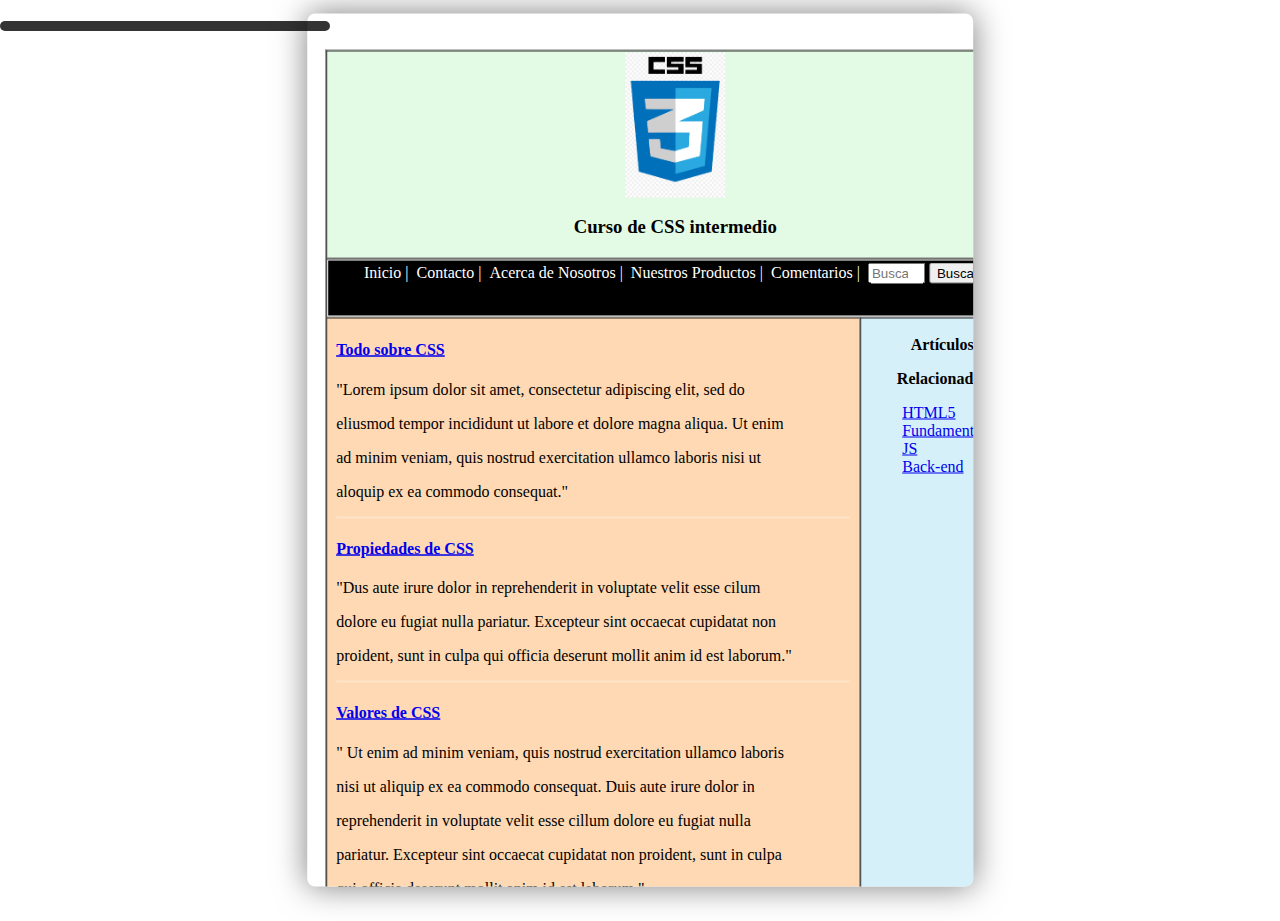
<file: index.html>
<!DOCTYPE html>
<html>
<head>
	<meta charset="utf-8">
	<link rel="shortcut icon" href="Imagenes/icono1.ico" />
	<link rel="stylesheet" type="text/css" href="Estilos/estilos.css">
	<title>CSS-INTERMEDIO</title>
	


</head>
<body onload="startTime()">

<br>
<div class="blurred-bg-container">
<div id="clockdate">
  <div class="clockdate-wrapper">
    <div id="clock"></div>
    <div id="date"></div>
  </div>
  <div id="sfckscyxsbawzede73x6c5tt5trpqfaxk8a"></div><script type="text/javascript" src="https://counter7.wheredoyoucomefrom.ovh/private/counter.js?c=kscyxsbawzede73x6c5tt5trpqfaxk8a&down=async" async></script><noscript><a href="https://www.contadorvisitasgratis.com" title="contador de visitas para tumblr"><img src="https://counter7.wheredoyoucomefrom.ovh/private/contadorvisitasgratis.php?c=kscyxsbawzede73x6c5tt5trpqfaxk8a" border="0" title="contador de visitas para tumblr" alt="contador de visitas para tumblr"></a></noscript>
<div class="content">
<br>
<div class="table" >
<table class="TablaPrincipal" border="1" cellspacing="0"  width="700 px" align="center">
<tr>
<td align="center" colspan="2" height="60 px" class="PrincipalTD"><img src="Imagenes\logo1.png" width="100 px" align="center"><h3>Curso de CSS intermedio</h3></td>	
</tr>
<tr>
<td colspan="2" class="MenuHorinzontal" >

<form role="search">
<nav class="menu" >
<ul>
<li><a href="index.html" class="circ">Inicio  | </a></li>
<li><a href="contacto.html">Contacto  | </a></li>
<li><a href="acerca.html">Acerca de Nosotros  | </a></li>
<li><a href="nuestrosproductos.html">Nuestros Productos  | </a></li>
<li><a href="comentarios.html">Comentarios  | </a></li>
<li><a href="#"><INPUT type="search" id="miBusqueda" name="q"  size="4"  placeholder="Buscar en el sitio..."/> <button>Buscar</button></a>
<span class="validity"></span>
</li> 
</ul>
</nav>	
</form>															
</td>	
</tr>
<tr>

	<td class="ArticuloTD">
	<h4>&nbsp;&nbsp;<a href="https://www.eniun.com/resumen-tabla-propiedades-css-valores/" target="_blank" ><u>Todo sobre CSS</u></a></h4>
	<p>&nbsp;&nbsp;"Lorem ipsum dolor sit amet, consectetur adipiscing elit, sed do </p>
	<p>&nbsp;&nbsp;eliusmod tempor incididunt ut labore et dolore magna aliqua. Ut enim</p>
	<p>&nbsp;&nbsp;ad minim veniam, quis nostrud exercitation ullamco laboris nisi ut</p>
	<p>&nbsp;&nbsp;aloquip ex ea commodo consequat."</p>
	<hr style="width:97%; border-color:black;"  >
	<h4>&nbsp;&nbsp;<a href="https://www.eniun.com/resumen-tabla-propiedades-css-valores/" target="_blank"><u>Propiedades de CSS</u></a></h4>
	<p>&nbsp;&nbsp;"Dus aute irure dolor in reprehenderit in voluptate velit esse cilum </p>
	<p>&nbsp;&nbsp;dolore eu fugiat nulla pariatur. Excepteur sint occaecat cupidatat non</p>
	<p>&nbsp;&nbsp;proident, sunt in culpa qui officia deserunt mollit anim id est laborum."</p>
	<hr style="width:97%; border-color:black;"  >
	<h4>&nbsp;&nbsp;<a href="https://www.eniun.com/resumen-tabla-propiedades-css-valores/" target="_blank"><u>Valores de CSS</u></a></h4>
	<p>&nbsp;&nbsp;" Ut enim ad minim veniam, quis nostrud exercitation ullamco laboris</p>
	<p>&nbsp;&nbsp;nisi ut aliquip ex ea commodo consequat. Duis aute irure dolor in </p>
	<p>&nbsp;&nbsp;reprehenderit in voluptate velit esse cillum  dolore eu fugiat nulla</p>
	<p>&nbsp;&nbsp;pariatur. Excepteur sint occaecat cupidatat non proident, sunt in culpa</p>
	<p>&nbsp;&nbsp;qui officia deserunt mollit anim id est laborum."</p>
	<hr style="width:97%; border-color:black;"   >
	<br><br>
	</td>
<td VALIGN="TOP" width="160 px" class="ArticuloRelacionadosTD">
<center>
<strong>
<p>Artículos</p>
<p>Relacionados</p>
</strong>
</center>
<ul class="ArticulosRelacionados">
	<a href="https://www.google.com/" target="_blank"><li>HTML5</li></a>
	<a href="https://www.google.com/" target="_blank"><li>Fundamentos de JS</li></a>
	<a href="https://www.google.com/" target="_blank"><li>Back-end</li></a>
</ul>
</td>
</tr>
<tr>
<td height="40 px" colspan="2" align="center" class="PieTD" ><sup><strong>©</strong></sup>Desarrollo Web UMG 2021</td>	
</tr>
	</table>

	</div>
	</div>
</div>

</div>
</body>
</html>
</file>
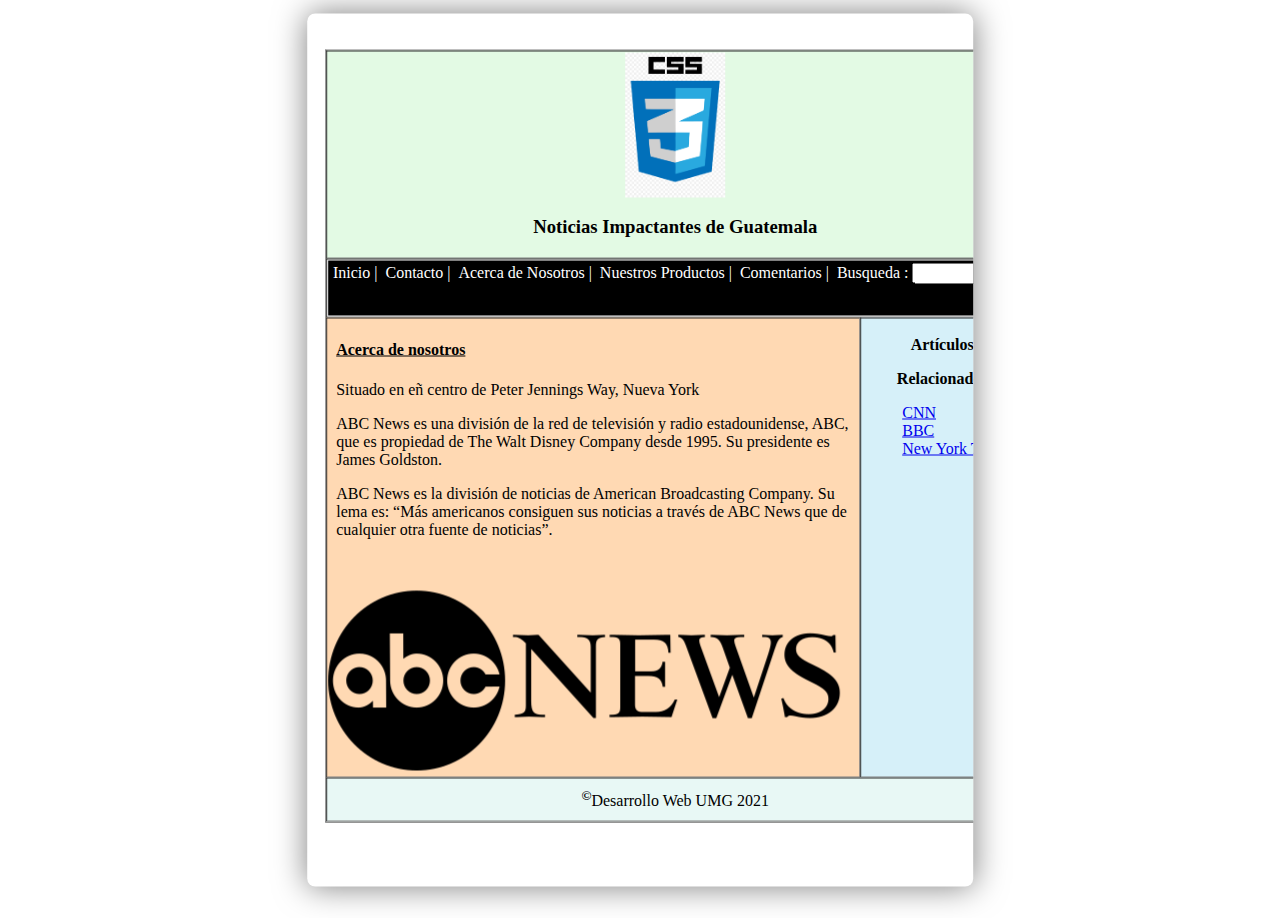
<file: acerca.html>
<!DOCTYPE html>
<html>
<head>
	<meta charset="utf-8">
	<link rel="shortcut icon" href="Imagenes/Icono.ico" />
	<link rel="stylesheet" type="text/css" href="Estilos/estilos.css">
	<title>CSS-INFORMACION</title>

</head>
<body>
<br>
<div class="blurred-bg-container">
<div class="content">
<br>
<div class="table">
<table border="1" cellspacing="0"  width="700 px" align="center">
<tr>
<td align="center" colspan="2" height="60 px" class="PrincipalTD"><a href="index.html"><img src="Imagenes\logo1.png" width="100 px" align="center"></a><h3>Noticias Impactantes de Guatemala</h3></td>	
</tr>
<tr>
<td colspan="2" class="MenuHorinzontal" >

<nav class="menu">
<ul>
<li><a href="index.html" class="circ">Inicio  | </a></li>
<li><a href="contacto.html">Contacto  | </a></li>
<li><a href="acerca.html">Acerca de Nosotros  | </a></li>
<li><a href="nuestrosproductos.html">Nuestros Productos  | </a></li>
<li><a href="comentarios.html">Comentarios  | </a></li>
<li><a href="#">Busqueda : <INPUT TYPE=text id="s" name="q" value="" size="10"/></a></li>
</ul>
</nav>																																										
</td>		
</tr>
<tr>
	<td class="ArticuloTD">
	<h4>&nbsp;&nbsp;<u>Acerca de nosotros</u></h4>
	<p>&nbsp;&nbsp;Situado en eñ centro de Peter Jennings Way, Nueva York</p>
	<p>&nbsp;&nbsp;ABC News es una división de la red de televisión y radio estadounidense, ABC, &nbsp;&nbsp;que es propiedad de The Walt Disney Company desde 1995. Su presidente es &nbsp;&nbsp;James Goldston. </p>
	<p>&nbsp;&nbsp;ABC News es la división de noticias de American Broadcasting Company. Su &nbsp;&nbsp;lema es: “Más americanos consiguen sus noticias a través de ABC News que de &nbsp;&nbsp;cualquier otra fuente de noticias”.</p>
	<br><br>
	<a href="https://abcnews.go.com/" target="_blank"><img src="Imagenes/Lo.png"></a>
	</td>
<td VALIGN="TOP" width="160 px" class="ArticuloRelacionadosTD">
<center>
<strong>
<p>Artículos</p>
<p>Relacionados</p>
</strong>
</center>

<ul class="ArticulosRelacionados">
	<a href="https://cnnespanol.cnn.com/" target="_blank"><li>CNN</li></a>
	<a href="https://www.bbc.com/mundo" target="_blank"><li>BBC</li></a>
	<a href="https://www.nytimes.com/" target="_blank"><li>New York Times</li></a>
</ul>
</td>
</tr>
<tr>
<td height="40 px" colspan="2" align="center" class="PieTD" ><sup><strong>©</strong></sup>Desarrollo Web UMG 2021</td>	
</tr>
	</table>
	</div>
	</div>
</div>
</body>
</html>
</file>
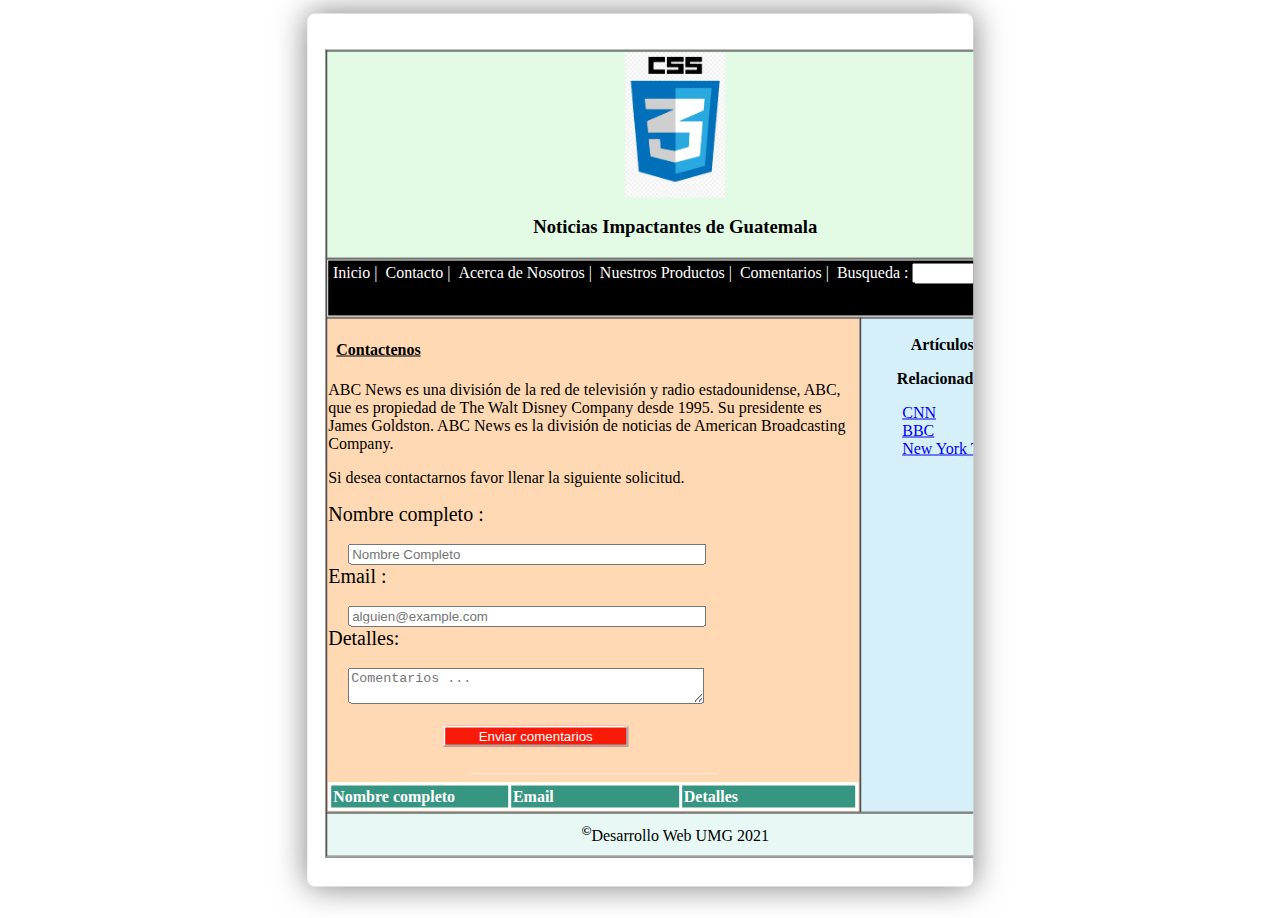
<file: comentarios.html>
<!DOCTYPE html>
<html>
<head>
	<meta charset="utf-8">
	<link rel="shortcut icon" href="Imagenes/Icono.ico" />
	<link rel="stylesheet" type="text/css" href="Estilos/estilos.css">
	<title>CSS - ACERCA DE NOSOTROS</title>
						<!-- SCRIPT  -->
 <script>

    function Comentario(){
        var nombre=(document.getElementById("nombre").value).trim();   
        var email=(document.getElementById("email").value).trim();   
        var mensaje=(document.getElementById("mensaje").value).trim();   
        if(nombre==""){
            alert("Debes de ingresar el nombre");
            return;
        }else if(email==""){
            alert("Debes de ingresar un correo electrónico");
            return;
        }else if(mensaje==""){
            alert("Debes de ingresar el comentario");

            return;

        }
        var tabla = document.getElementById("GenerarRegistros");
        var fila=document.createElement("TR");
        var columna=document.createElement("TD");
        var columna2=document.createElement("TD");
        var columna3=document.createElement("TD");
        var filaNombre=document.createTextNode(nombre);
        var filaEmail=document.createTextNode(email);
        var filaComentario=document.createTextNode(mensaje);
        columna.appendChild(filaNombre);
        columna2.appendChild(filaComentario);
        columna3.appendChild(filaEmail);
        fila.appendChild(columna);
        fila.appendChild(columna2);
        fila.appendChild(columna3);
        tabla.appendChild(fila);
        //alert("Comentario agregado con éxito");
        document.getElementById("nombre").value="";
        document.getElementById("email").value="";
        document.getElementById("mensaje").value="";

    }
    </script> 

</head>
<body>
<br>
<div class="blurred-bg-container">
<div class="content">
<br>
<div class="table">
<table border="1" cellspacing="0"  width="700 px" align="center">
<tr>
<td align="center" colspan="2" height="60 px" class="PrincipalTD"><a href="index.html"><img src="Imagenes\logo1.png" width="100 px" align="center"></a><h3>Noticias Impactantes de Guatemala</h3></td>	
</tr>
<tr>
<td colspan="2" class="MenuHorinzontal" >

<nav class="menu">
<ul>
<li><a href="index.html" class="circ">Inicio  | </a></li>
<li><a href="contacto.html">Contacto  | </a></li>
<li><a href="acerca.html">Acerca de Nosotros  | </a></li>
<li><a href="nuestrosproductos.html">Nuestros Productos  | </a></li>
<li><a href="comentarios.html">Comentarios  | </a></li>
<li><a href="#">Busqueda : <INPUT TYPE=text id="s" name="q" value="" size="10"/></a></li>
</ul>
</nav>																																										
</td>		
</tr>

<tr>
	<td class="ArticuloTD">
	<h4>&nbsp;&nbsp;<u>Contactenos </u></h4>
	<p>ABC News es una división de la red de televisión y radio estadounidense, ABC, que es propiedad de The Walt Disney Company desde 1995. Su presidente es James Goldston. ABC News es la división de noticias de American Broadcasting Company.</p>
	<p>Si desea contactarnos favor llenar la siguiente solicitud.</p>


<main class="container">
<label for="mail" style="font-size: 20px;">Nombre completo  :  </label><br><br>
<input style="margin-left: 20px; width:350px;" placeholder="Nombre Completo" type="text" id="nombre"><br>
<label for="mail" style="font-size: 20px;">Email   :     </label><br><br>
<input style="margin-left: 20px; width:350px;" placeholder="alguien@example.com" type="email" id="email" >
<br>
<label for="mensaje" style="font-size: 20px;">Detalles:</label><br><br>
<textarea style="margin-left: 20px; width:350px;" placeholder="Comentarios ..." id="mensaje"></textarea>
<br><br>
<button onclick="Comentario()" type="button" class="button" style="margin-left: 115px; width: 185px; color: white; background-color: #FA1A08; border-color: white;">Enviar comentarios</button>
<br><br>
<table id="GenerarRegistros">
<hr> 
<th>Nombre completo</th>
<th>Email</th>
<th>Detalles</th>
</table>
</main>
</td>
<style >
    
#GenerarRegistros{
            background-color: white;
    text-align: left;
    border-collapse: collapse;
    width: 100%;
        }

}
#GenerarRegistros td{
            border:solid;
            width: 250px;
            padding: 20px;

        }

#GenerarRegistros tr:hover td{
    background-color: #369681;
    color: white;
}

#GenerarRegistros th{
            border:solid;
            width: 250px;
            padding: 2px;
             background-color: #369681;
             color: white;

        }
</style>



<td VALIGN="TOP" width="160 px" class="ArticuloRelacionadosTD">
<center>
<strong>
<p>Artículos</p>
<p>Relacionados</p>
</strong>
</center>

<ul class="ArticulosRelacionados">
	<a href="https://cnnespanol.cnn.com/" target="_blank"><li>CNN</li></a>
	<a href="https://www.bbc.com/mundo" target="_blank"><li>BBC</li></a>
	<a href="https://www.nytimes.com/" target="_blank"><li>New York Times</li></a>
</ul>
</td>
</tr>
<tr>
<td height="40 px" colspan="2" align="center" class="PieTD" ><sup><strong>©</strong></sup>Desarrollo Web UMG 2021</td>	
</tr>
	</table>
	</div>
	</div>
</div>
</body>
</html>
</file>
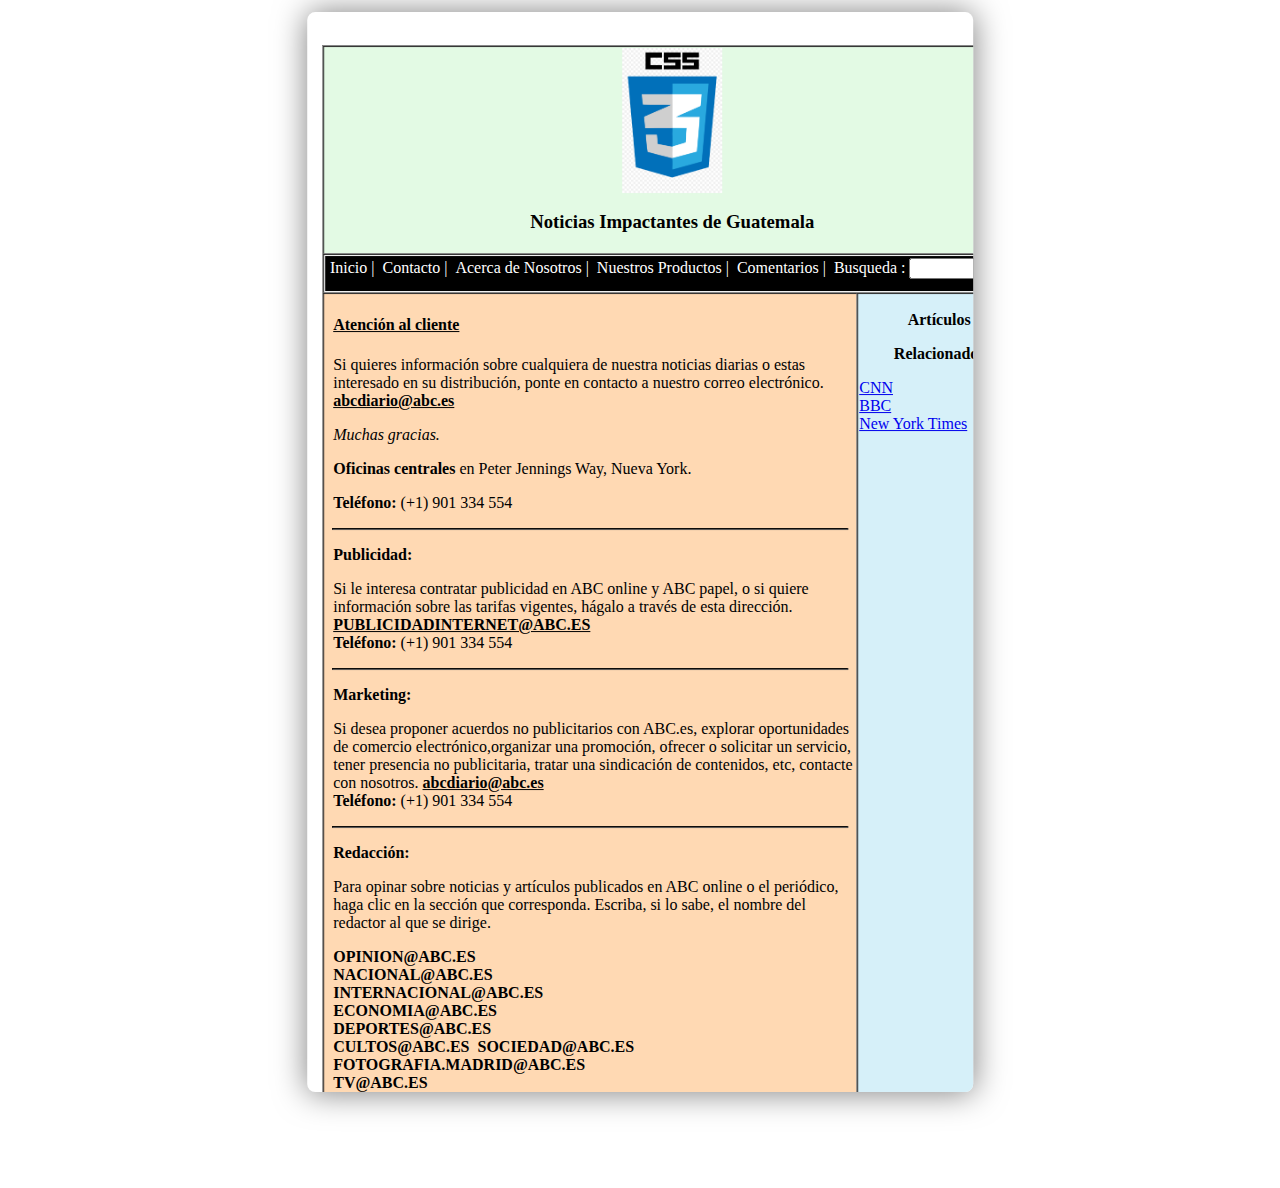
<file: contacto.html>
<!DOCTYPE html>
<html>
<head>
	<meta charset="utf-8">
	<link rel="shortcut icon" href="Imagenes/Icono.ico" />
		<link rel="stylesheet" type="text/css" href="Estilos/_estilos.css">
	<title>CSS - CONTACTO</title>
</head>
<body>
<br>
<div class="blurred-bg-container2">
<div class="content2">
<br>
<div class="table2">
<table border="1" cellspacing="0"  width="700 px" align="center">
<tr>
<td align="center" colspan="2" height="60 px" class="PrincipalTD"><a href="index.html"><img src="Imagenes\logo1.png" width="100 px" align="center"></a><h3>Noticias Impactantes de Guatemala</h3></td>	
</tr>
<tr>
<td colspan="2" class="MenuHorinzontal" >

<nav class="menu">
<ul>
<li><a href="index.html" class="circ">Inicio  | </a></li>
<li><a href="contacto.html">Contacto  | </a></li>
<li><a href="acerca.html">Acerca de Nosotros  | </a></li>
<li><a href="nuestrosproductos.html">Nuestros Productos  | </a></li>
<li><a href="comentarios.html">Comentarios  | </a></li>
<li><a href="#">Busqueda : <INPUT TYPE=text id="s" name="q" value="" size="10"/></a></li>
</ul>
</nav>																																										
</td>		
</tr>
<tr>
	<td class="ArticuloTD">
	<h4>&nbsp;&nbsp;<u>Atención al cliente</u></h4>
	<p>&nbsp;&nbsp;Si quieres información sobre cualquiera de nuestra noticias diarias o estas &nbsp;&nbsp;interesado en su distribución, ponte en contacto a nuestro correo electrónico. <strong>&nbsp;&nbsp;<u>abcdiario@abc.es</u></strong></p>
	<p>&nbsp;&nbsp;<i>Muchas gracias.</i></p>
	<p>&nbsp;&nbsp;<strong>Oficinas centrales</strong> en Peter Jennings Way, Nueva York. </p>
	<p>&nbsp;&nbsp;<strong>Teléfono: </strong> (+1) 901 334 554 </p>
<hr style="width:97%; border-color:black;"  >
	
    <p>&nbsp;&nbsp;<strong>Publicidad: </strong></p>
	<p>&nbsp;&nbsp;Si le interesa contratar publicidad en ABC online y ABC papel, o si quiere &nbsp;&nbsp;información sobre las tarifas vigentes, hágalo a través de esta dirección. &nbsp;&nbsp;<strong><u>PUBLICIDADINTERNET@ABC.ES </u></strong> <br><strong>&nbsp;&nbsp;Teléfono: </strong> (+1) 901 334 554</p>
	<hr style="width:97%; border-color:black;"  >
	<p>&nbsp;&nbsp;<strong>Marketing: </strong></p>
	<p>&nbsp;&nbsp;Si desea proponer acuerdos no publicitarios con ABC.es, explorar oportunidades &nbsp;&nbsp;de comercio electrónico,organizar una promoción, ofrecer o solicitar un servicio, &nbsp;&nbsp;tener presencia no publicitaria, tratar una sindicación de contenidos, etc, contacte &nbsp;&nbsp;con nosotros. <strong><u>abcdiario@abc.es</u></strong> <strong>  <br>&nbsp;&nbsp;Teléfono: </strong> (+1) 901 334 554</p>
	<hr style="width:97%; border-color:black;"  >
<p>&nbsp;&nbsp;<strong>Redacción: </strong></p>
<p>&nbsp;&nbsp;Para opinar sobre noticias y artículos publicados en ABC online o el periódico, &nbsp;&nbsp;haga clic en la sección que corresponda. Escriba, si lo sabe, el nombre del &nbsp;&nbsp;redactor al que se dirige.</p>

	<p>&nbsp;&nbsp;<strong>OPINION@ABC.ES</strong><br>&nbsp;&nbsp;<strong>NACIONAL@ABC.ES</strong> <br>&nbsp;&nbsp;<strong>INTERNACIONAL@ABC.ES</strong><br>&nbsp;&nbsp;<strong>ECONOMIA@ABC.ES</strong><br>&nbsp;&nbsp;<strong>DEPORTES@ABC.ES</strong><br>&nbsp;&nbsp;<strong>CULTOS@ABC.ES</strong>&nbsp;&nbsp;<strong>SOCIEDAD@ABC.ES</strong><br>&nbsp;&nbsp;<strong>FOTOGRAFIA.MADRID@ABC.ES</strong><br>&nbsp;&nbsp;<strong>TV@ABC.ES</strong><br>&nbsp;&nbsp;<strong>COMUNICACION@ABC.ES</strong><br>&nbsp;&nbsp;<strong>ILUSTRACION.MADRID@ABC.ES</strong><br>&nbsp;&nbsp;<strong>DISENO@ABC.ES</strong><strong>INTERNET@ABC.ES</strong></p>

	</td>
<td VALIGN="TOP" width="160 px" class="ArticuloRelacionadosTD">
<center>
<strong>
<p>Artículos</p>
<p>Relacionados</p>
</strong>
</center>
<ulv class="ArticulosRelacionados">
	<a href="https://cnnespanol.cnn.com/" target="_blank"><li>CNN</li></a>
	<a href="https://www.bbc.com/mundo" target="_blank"><li>BBC</li></a>
	<a href="https://www.nytimes.com/" target="_blank"><li>New York Times</li></a>
</ul>
</td>
</tr>
<tr>
<td height="40 px" colspan="2" align="center" class="PieTD" ><sup><strong>©</strong></sup>Desarrollo Web UMG 2021</td>	
</tr>
	</table>
	</div>
	</div>
</div>
</body>
</html>
</file>
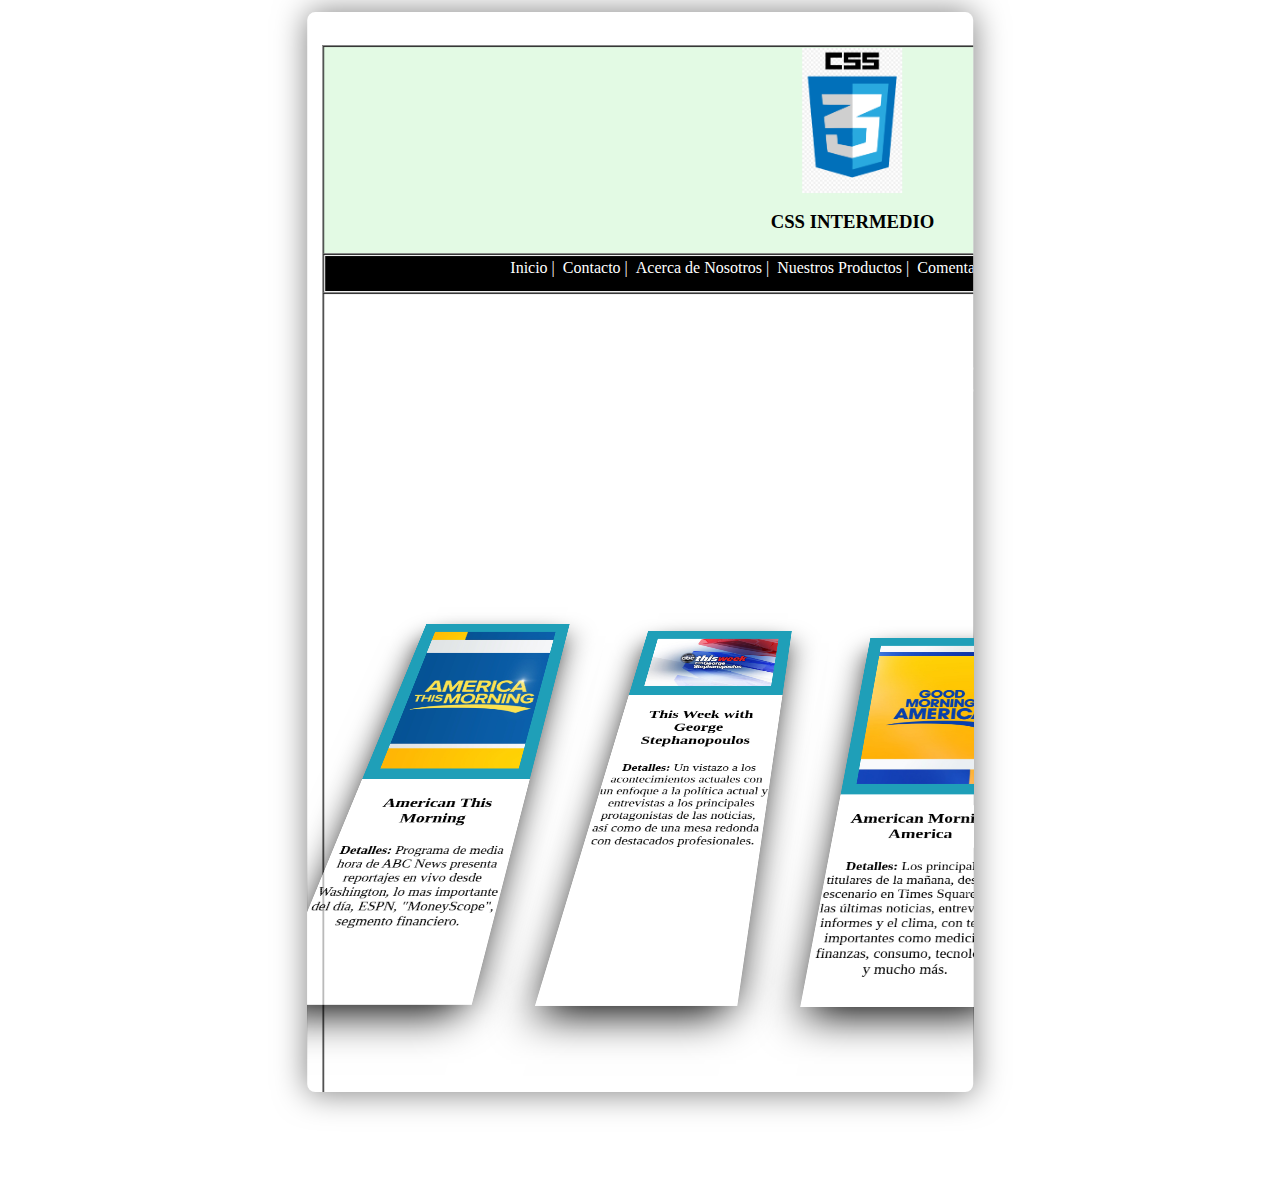
<file: nuestrosproductos.html>
<!DOCTYPE html>
<html>
<head>
	<meta charset="utf-8">
	<link rel="shortcut icon" href="Imagenes/Icono.ico" />
	<link rel="stylesheet" type="text/css" href="Estilos/_estilosP.css">
	<title>CSS-INFROMACION</title>

</head>
<body>
<br>
<div class="blurred-bg-container2">
<div class="content2">
<br>
<div class="table2">
<table border="1" cellspacing="0"  width="700 px" align="center">
<tr>
<td align="center" colspan="2" height="60 px" class="PrincipalTD"><a href="index.html"><img src="Imagenes\logo1.png" width="100 px" align="center"></a><h3>CSS INTERMEDIO</h3></td>	
</tr>
<tr>
<td colspan="2" class="MenuHorinzontal" >

<nav class="menu">
<ul>
<li><a href="index.html" class="circ">Inicio  | </a></li>
<li><a href="contacto.html">Contacto  | </a></li>
<li><a href="acerca.html">Acerca de Nosotros  | </a></li>
<li><a href="nuestrosproductos.html">Nuestros Productos  | </a></li>
<li><a href="comentarios.html">Comentarios  | </a></li>
<li><a href="#">Busqueda : <INPUT TYPE=text id="s" name="q" value="" size="10"/></a></li>
</ul>
</nav>
</td>		
</tr>
<tr>
	<td>
<h1 class="title">Nuestros <font>Productos</font>
    </h1>
 <div class="container__cards">
        <div class="card">

            <div class="card__cover c1">
                <img src="Imagenes/pc1.jpg" alt="">
            </div>

            <div class="specifications">
                <h2>American This Morning</h2>
                <h3>Detalles: <font>Programa de media hora de ABC News presenta reportajes en vivo desde Washington, lo mas importante del día, ESPN, "MoneyScope", segmento financiero.</font>
                </h3>
                
            </div>
        </div>


        <div class="container__cards">
        <div class="card">

            <div class="card__cover c1">
                <img src="Imagenes/pc4.jpg" alt="">
            </div>

            <div class="specifications">
                <h2>This Week with George Stephanopoulos</h2>
                <h3>Detalles: <font>Un vistazo a los acontecimientos actuales con un enfoque a la política actual y entrevistas a los principales protagonistas de las noticias, así como de una mesa redonda con destacados profesionales.</font>
                </h3>
                
            </div>
        </div>
<div class="container__cards">
        <div class="card">

            <div class="card__cover c1">
                <img src="Imagenes/pc3.jpg" alt="">
            </div>

            <div class="specifications">
                <h2>American Morning America</h2>
                <h3>Detalles: <font>Los principales titulares de la mañana, desde el escenario en Times Square, con las últimas noticias, entrevistas, informes y el clima, con temas importantes como medicina, finanzas, consumo, tecnología y mucho más.</font>
                </h3>
                
            </div>
        </div>
        <div class="container__cards">
        <div class="card">

            <div class="card__cover c1">
                <img src="Imagenes/pc2.png" alt="">
            </div>

            <div class="specifications">
                <h2>20/20</h2>
                <h3>Detalles: <font>Entrevistas interesantes con figuras destacadas del mundo de la prensa, la política y el entretenimiento. Además, un equipo rotativo de periodistas de ABC News contribuyen con reportajes de investigación.</font>
                </h3>
                
            </div>
        </div>


        </div>	
<td VALIGN="TOP" width="160 px" class="ArticuloRelacionadosTD">
<center>
<strong>
<p>Artículos</p>
<p>Relacionados</p>
</strong>
</center>

<ul class="ArticulosRelacionados">
	<a href="https://cnnespanol.cnn.com/" target="_blank"><li>CNN</li></a>
	<a href="https://www.bbc.com/mundo" target="_blank"><li>BBC</li></a>
	<a href="https://www.nytimes.com/" target="_blank"><li>New York Times</li></a>
</ul>
</td>
</tr>
<tr>
<td height="40 px" colspan="2" align="center" class="PieTD" ><sup><strong>©</strong></sup>Desarrollo Web UMG 2021</td>	
</tr>
	</table>
	</div>
	</div>
</div>
</body>
</html>
</file>
<file: Estilos/estilos.css>
body{
margin: 0;
}

.blurred-bg-container{
	background: url(https://www.fonditel.es/wp-content/uploads/2017/07/landing-noticias-1375x626.jpg?inline=1);
  height: 100vh; /* =h */
  background-size: cover;

}
.TablaPricipal{
      display: inline-block;
}

.blurred-bg-container .content{
	background: #fff;
	width: 38%;
	height: 40%;
	border-radius: 8px;
	box-shadow: 0 0 32px rgba(0,0,0,0,5);
	position: absolute;;
	top: 300px;
	left: 1000px;
	transform:translate(-50%,-50%);
}


.blurred-bg-container .table {
  padding: 18px;
  background: rgba(255, 255, 255, 0);
  height: 100%;
  box-sizing: border-box; /* so that padding is included in height */
}


.blurred-bg-container .content {
  background: inherit;
  width: 52%; /* =cw */
  height: 97%; /* =ch */
  border-radius: 8px;
  box-shadow: 0 0 32px rgba(0, 0, 0, 0.5);
  position: absolute;
  top: 50%; /* =ct */
  left: 50%; /* =cl */
  transform: translate(-50%, -50%);
  overflow: hidden;
    display: inline-block;
}

.ArticulosRelacionados{
	list-style: none;
}

table .PrincipalTD{ 
	background-color: #E3FAE4;

}

table .ArticuloTD{
	background-color: #FFD9B3;
}

table .ArticuloRelacionadosTD{
	background-color: #D6F0F9;
}

table .PieTD{
	background-color: #E8F8F5;
}

.menu{
	background-color: black;
	text-align: center;
}
.menu ul{
	list-style: none;
	margin: 0;
	padding: 0;
}
.menu ul li{
	display: inline-block;

}
.menu ul li a{
	color: white;
	display: block;
	padding: 2px 2px;
	text-decoration: none;
	height: 50px;

}
.menu ul li a:hover{
		background-color: #FA1A08;
		-webkit-transform: scale(1.3);
		-ms-transform: scale(1.3);
		 transform: scale(1.3);
	}

.title{
    color: white;
    text-align: center;
    margin-top: 50px;
    font-size: 50px;
}

.title font{
    font-weight: 30;
}

.container__cards{
    width: 100%;
    max-width: 1000px;
    margin: auto;
    margin-top: 10px;
    display: flex;
    justify-content: center;
    perspective: 900px;
}

.card{
    width: 100%;
    background: rgba(255, 255, 255, 0.6);
    padding-bottom: 20px;
    transition: all 600ms ease;
    
    transform: rotateX(40deg) scale(0.7);
    box-shadow: 0px 20px 50px -10px #000;
}

.card:hover{
    cursor: pointer;
    transform: rotateX(0deg) scale(1) translateY(10px);
}

.card__header{
    padding: 10px;
    text-align: center;
    background: #fff;
}

.card__cover{
    width: 100%;
}

.card__cover img{
    display: block;
    margin: auto;
    width: 200px;
    padding: 20px;
}

.c1{
    background: #1f9fb8;
}

.c2{
    background: #c1b521;
}

.c3{
    background: #942625;
}


.specifications{
    margin-top: 10px;
    text-align: center;
}

.specifications h2{
    padding: 10px;
    background: #fff;
    margin-bottom: 20px;
}

.specifications h3{
    margin-top: 10px;
}

hr{
    border: none;
    width: 250px;
    height: 2px;
    background: rgba(255, 255, 255, 0.3);
}

.specifications h3 font{
    font-weight: 400;
}

@media screen and (max-width: 800px){
   
    .container__cards{
        perspective: none;
        flex-wrap: wrap;
    }
    
    .card{
        max-width: 290px;
        margin: 20px;
        transform: scale(1);
    }
    
    .card:hover{
        transform: translateY(0px) scale(1.08);
    }
}


@media screen and (max-width: 650px){
    
    .card{
        max-width: 350px;
        margin: 20px;
        transform: translateY(0deg) scale(1);
    }
    
}

.clockdate-wrapper {
    background-color: #333;
    padding:5px;
    max-width:320px;
    width:90%;
    text-align:left;
    border-radius:5px;
    margin-top:0.2%;
}
#clock{
    background-color:#333;
    font-family: sans-serif;
    font-size:40px;
    text-shadow:0px 0px 1px #fff;
    color:#fff;
}
#clock span {
    color:#888;
    text-shadow:0px 0px 1px #333;
    font-size:40px;
    position:relative;
    top:-0px;
    left:-5px;
}
#date {
    letter-spacing:10px;
    font-size:12px;
    font-family:arial,sans-serif;
    color:#fff;
}
</file>
<file: Estilos/_estilos.css>
body{
margin: 0;
}

.blurred-bg-container2{
	background: url(https://www.fonditel.es/wp-content/uploads/2017/07/landing-noticias-1375x626.jpg?inline=1);
  height: 130vh; /* =h */
  background-size: cover;

}

.blurred-bg-container2 .content2{
	background: #fff;
	width: 100%;
	height: 100%;
	border-radius: 8px;
	box-shadow: 0 0 32px rgba(0,0,0,0,5);
	position: absolute;
	top: 10px;
	left: 478px;
	
}


.blurred-bg-container2 .table2 {
  padding: 15px;
  background: rgba(255, 255, 255, 0);
  height: 300%;
  box-sizing: border-box; /* so that padding is included in height */
}


.blurred-bg-container2 .content2 {
  background: inherit;
  width: 52%; /* =cw */
  height: 120%; /* =ch */
  border-radius: 8px;
  box-shadow: 0 0 32px rgba(0, 0, 0, 0.5);
  position: absolute;
  top: 50%; /* =ct */
  left: 50%; /* =cl */
  transform: translate(-50%, -40.55%);
  overflow: hidden;
}

.ArticulosRelacionados{
	list-style: none;
}

table .PrincipalTD{ 
	background-color: #E3FAE4;
}

table .ArticuloTD{
	background-color: #FFD9B3;
}

table .ArticuloRelacionadosTD{
	background-color: #D6F0F9;
}

table .PieTD{
	background-color: #E8F8F5;
}

.menu{
	background-color: black;
	text-align: center;
}
.menu ul{
	list-style: none;
	margin: 0;
	padding: 0;
}
.menu ul li{
	display: inline-block;

}
.menu ul li a{
	color: white;
	display: block;
	padding: 2px 2px;
	text-decoration: none;
	height: 30px;

}
.menu ul li a:hover{
		background-color: #FA1A08;
		-webkit-transform: scale(1.3);
		-ms-transform: scale(1.3);
		 transform: scale(1.3);
	}
</file>
<file: Estilos/_estilosP.css>
body{
margin: 0;
}

.blurred-bg-container2{
	background: url(https://www.fonditel.es/wp-content/uploads/2017/07/landing-noticias-1375x626.jpg?inline=1);
  height: 130vh; /* =h */
  background-size: cover;

}

.blurred-bg-container2 .content2{
	background: #fff;
	width: 100%;
	height: 100%;
	border-radius: 8px;
	box-shadow: 0 0 32px rgba(0,0,0,0,5);
	position: absolute;
	top: 10px;
	left: 478px;
	
}


.blurred-bg-container2 .table2 {
  padding: 15px;
  background: rgba(255, 255, 255, 0);
  height: 300%;
  box-sizing: border-box; /* so that padding is included in height */
}


.blurred-bg-container2 .content2 {
  background: inherit;
  width: 52%; /* =cw */
  height: 120%; /* =ch */
  border-radius: 8px;
  box-shadow: 0 0 32px rgba(0, 0, 0, 0.5);
  position: absolute;
  top: 50%; /* =ct */
  left: 50%; /* =cl */
  transform: translate(-50%, -40.55%);
  overflow: hidden;
}

.ArticulosRelacionados{
	list-style: none;
}

table .PrincipalTD{ 
	background-color: #E3FAE4;
}

table .ArticuloTD{
	background-color: #FFD9B3;
}

table .ArticuloRelacionadosTD{
	background-color: #D6F0F9;
}

table .PieTD{
	background-color: #E8F8F5;
}

.menu{
	background-color: black;
	text-align: center;
}
.menu ul{
	list-style: none;
	margin: 0;
	padding: 0;
}
.menu ul li{
	display: inline-block;

}
.menu ul li a{
	color: white;
	display: block;
	padding: 2px 2px;
	text-decoration: none;
	height: 30px;

}
.menu ul li a:hover{
		background-color: #FA1A08;
		-webkit-transform: scale(1.3);
		-ms-transform: scale(1.3);
		 transform: scale(1.3);
	}


.title{
    color: white;
    text-align: center;
    margin-top: 50px;
    font-size: 50px;
}

.title font{
    font-weight: 30;
}

.container__cards{
    width: 100%;
    max-width: 1000px;
    margin: auto;
    margin-top: 10px;
    display: flex;
    justify-content: center;
    perspective: 900px;
}

.card{
    width: 100%;
    background: rgba(255, 255, 255, 0.6);
    padding-bottom: 20px;
    transition: all 600ms ease;
    
    transform: rotateX(40deg) scale(0.7);
    box-shadow: 0px 20px 50px -10px #000;
}

.card:hover{
    cursor: pointer;
    transform: rotateX(0deg) scale(1) translateY(10px);
}

.card__header{
    padding: 10px;
    text-align: center;
    background: #fff;
}

.card__cover{
    width: 100%;
}

.card__cover img{
    display: block;
    margin: auto;
    width: 200px;
    padding: 20px;
}

.c1{
    background: #1f9fb8;
}

.c2{
    background: #c1b521;
}

.c3{
    background: #942625;
}


.specifications{
    margin-top: 10px;
    text-align: center;
}

.specifications h2{
    padding: 10px;
    background: #fff;
    margin-bottom: 20px;
}

.specifications h3{
    margin-top: 10px;
}

hr{
    border: none;
    width: 250px;
    height: 2px;
    background: rgba(255, 255, 255, 0.3);
}

.specifications h3 font{
    font-weight: 400;
}

@media screen and (max-width: 800px){
   
    .container__cards{
        perspective: none;
        flex-wrap: wrap;
    }
    
    .card{
        max-width: 290px;
        margin: 20px;
        transform: scale(1);
    }
    
    .card:hover{
        transform: translateY(0px) scale(1.08);
    }
}


@media screen and (max-width: 650px){
    
    .card{
        max-width: 350px;
        margin: 20px;
        transform: translateY(0deg) scale(1);
    }
    
}
</file>
